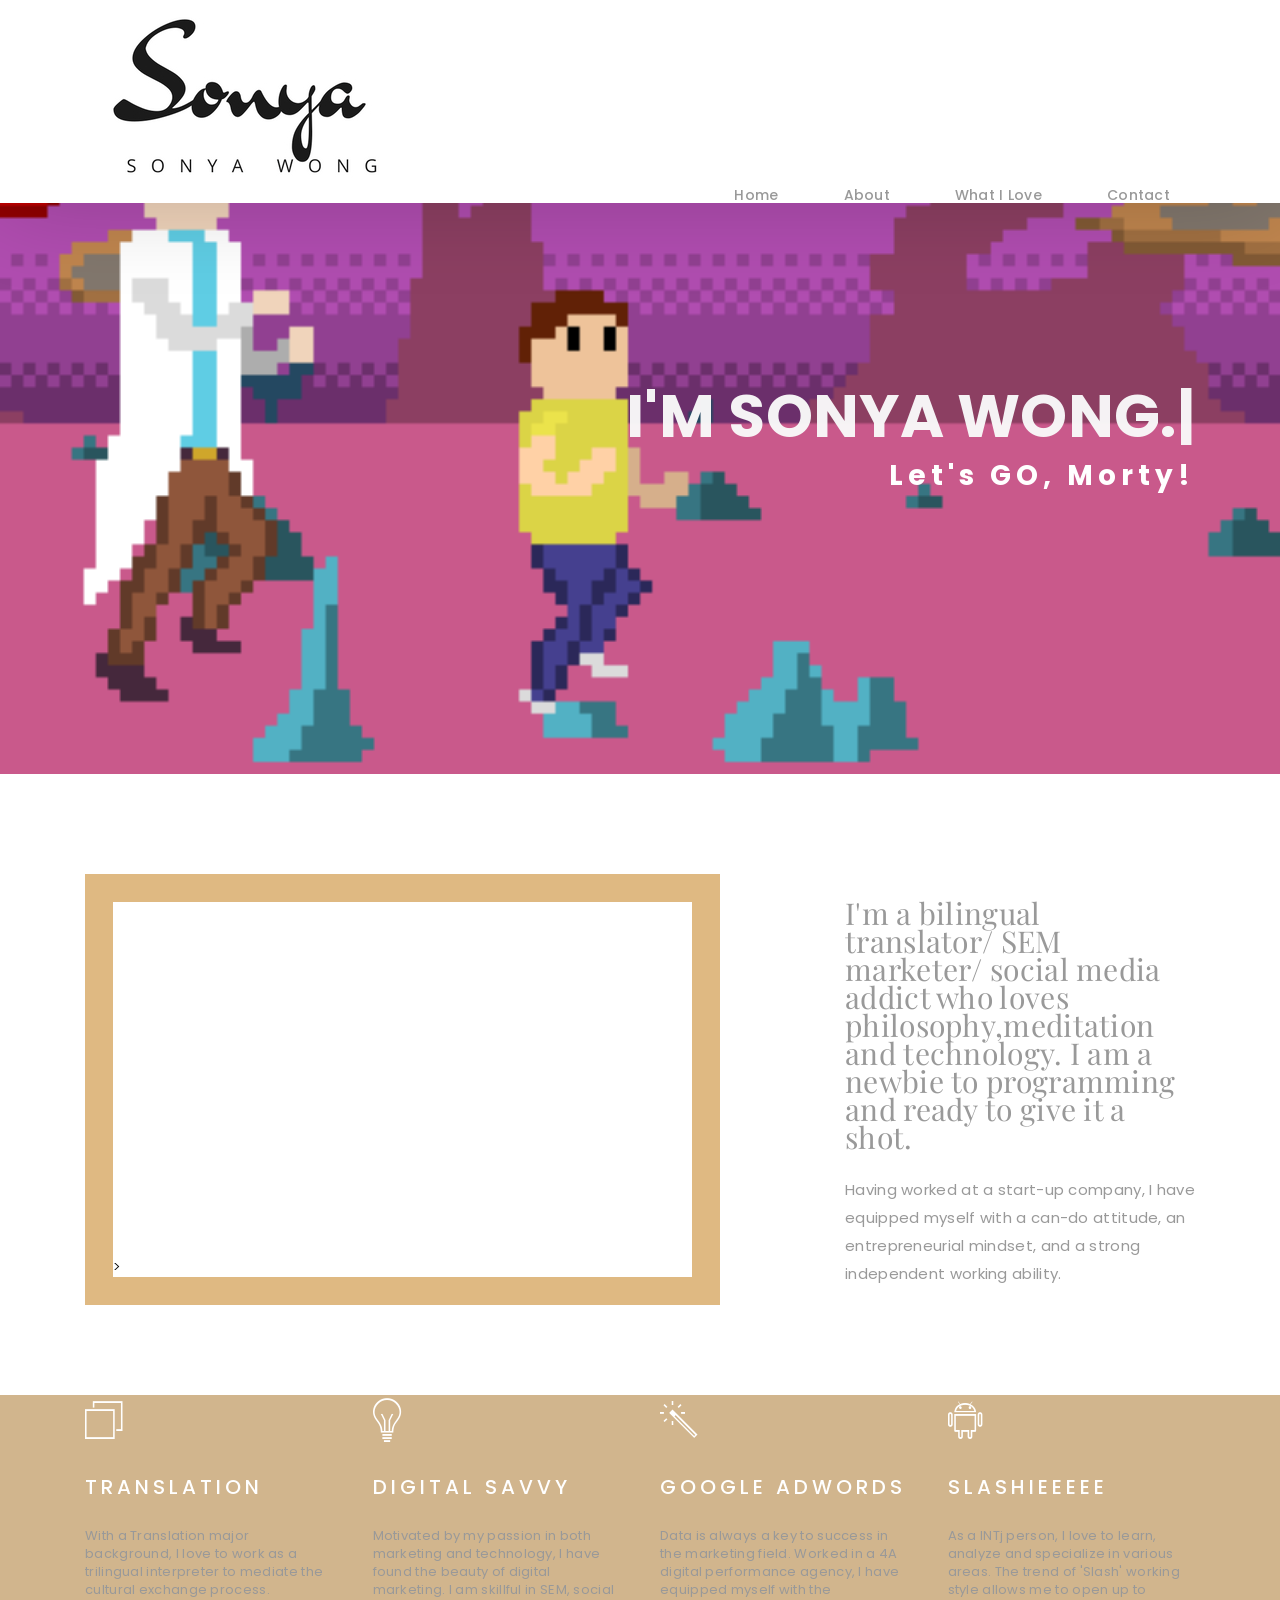
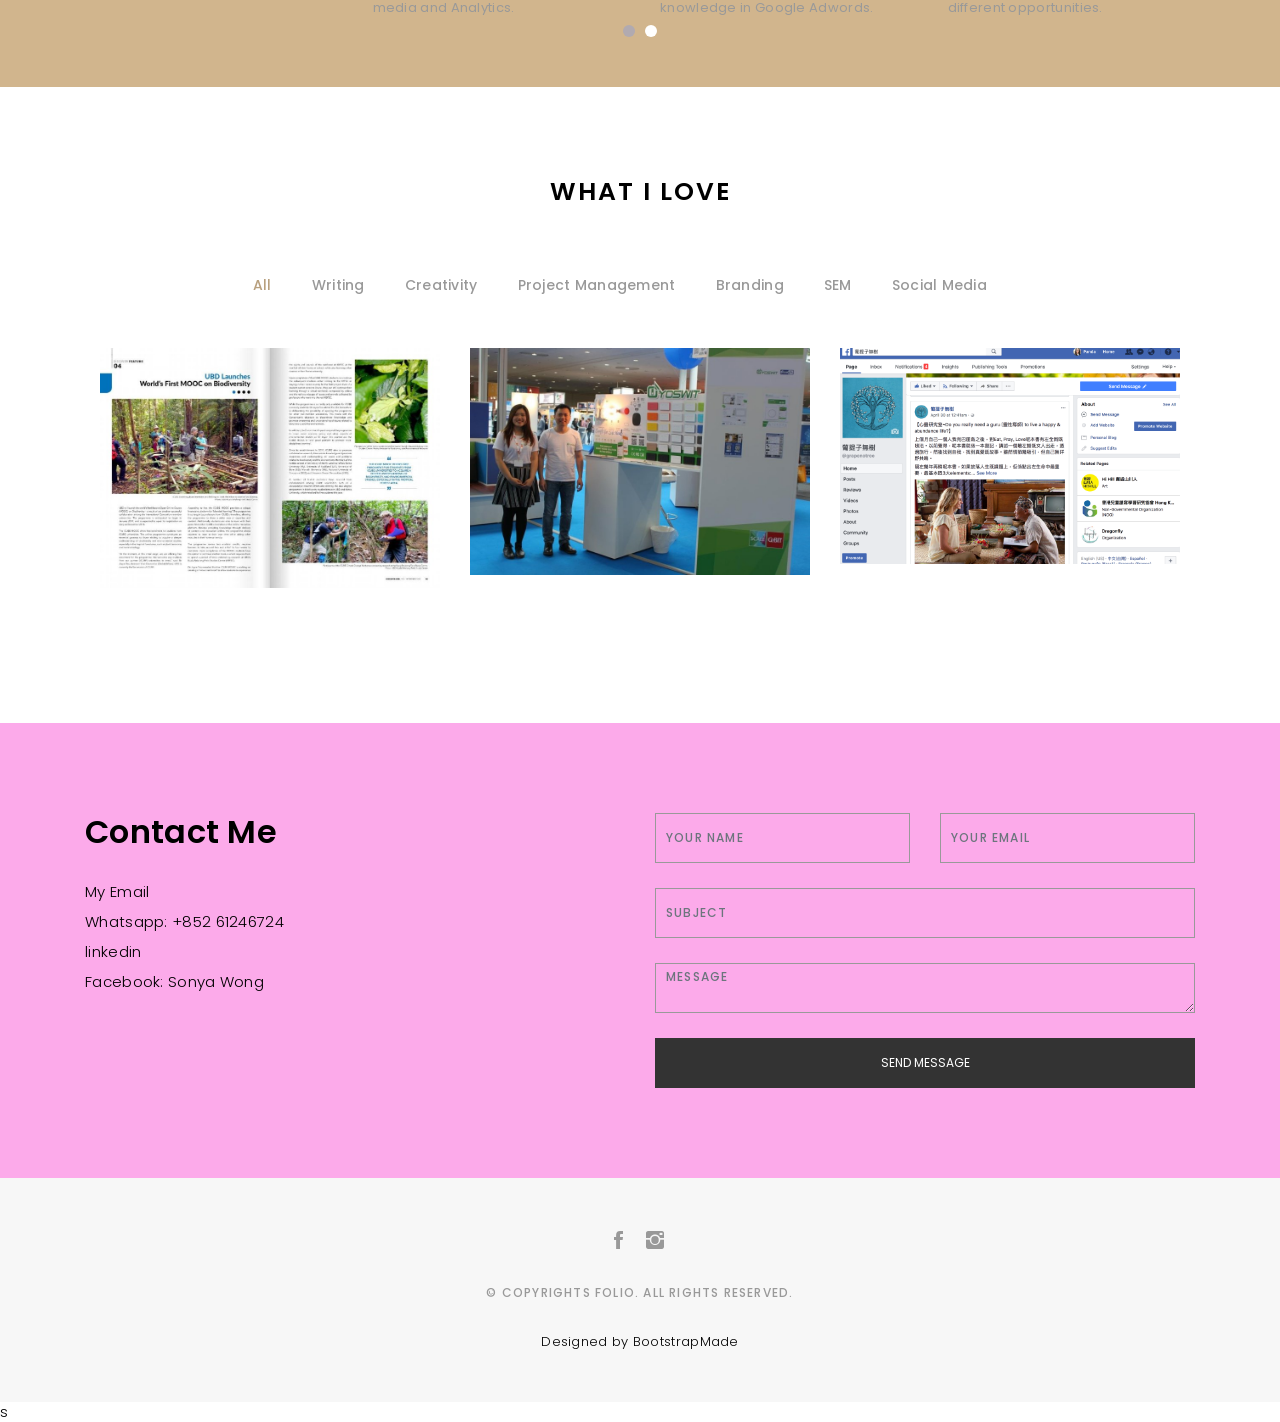
<file: Individual Web_Sonya/Folio/index.html>
<!DOCTYPE html>
<html lang="en">

<head>
  <!-- meta -->
  <meta charset="utf-8">
  <meta content="width=device-width, initial-scale=1.0" name="viewport">

  <title> Sonya Wong</title>
  <meta content="" name="keywords">
  <meta content="" name="description">

  <!-- Google Fonts -->
  <link href="https://fonts.googleapis.com/css?family=Poppins:300,300i,400,400i,500,500i,600,600i,700,700i|Playfair+Display:400,400i,700,700i,900,900i" rel="stylesheet">

  <!-- Bootstrap CSS File -->
  <link href="lib/bootstrap/css/bootstrap.min.css" rel="stylesheet">

  <!-- Libraries CSS Files -->
  <link href="lib/ionicons/css/ionicons.min.css" rel="stylesheet">
  <link href="lib/owlcarousel/assets/owl.carousel.min.css" rel="stylesheet">
  <link href="lib/magnific-popup/magnific-popup.css" rel="stylesheet">
  <link href="lib/hover/hover.min.css" rel="stylesheet">

  <!-- Main Stylesheet File -->
  <link href="css/style.css" rel="stylesheet">

  <!-- Responsive css -->
  <link href="css/responsive.css" rel="stylesheet">

  <!-- Favicon -->
  <link rel="shortcut icon" href="images/sonya4.png">

</head>

<body>

  <!-- start section navbar -->
  <nav id="main-nav">
    <div class="row">
      <div class="container">

        <div class="Sonya">
          <a href="index.html"><img src="images/sonya4.png" alt="sonya"></a>
        </div>

        <div class="responsive"><i data-icon="m" class="ion-navicon-round"></i></div>

        <ul class="nav-menu list-unstyled">
          <li><a href="#header" class="smoothScroll">Home</a></li>
          <li><a href="#about" class="smoothScroll">About</a></li>
          <li><a href="#portfolio" class="smoothScroll">What I Love</a></li>
          <li><a href="#contact" class="smoothScroll">Contact</a></li>
        </ul>

      </div>
    </div>
  </nav>
  <!-- End section navbar -->


  <!-- start section header -->
  <div id="header" class="home">

    <div class="container">
      <div class="header-content">
        <h1>I'm <span class="typed"></span></h1>
        <p><b> Let's GO, Morty!</b></p>
      </div>
    </div>
  </div>
  <!-- End section header -->


  <!-- start section about us -->
  <div id="about" class="paddsection">
    <div class="container">
      <div class="row justify-content-between">

        <div class="col-lg-7 ">
          <div class="div-img-bg">
            <div class="about-img">
                <iframe width="580" height="350"
               src="https://www.youtube.com/embed/faBad-JxWh0" frameborder="0" allow="autoplay; encrypted-media" allowfullscreen></iframe>
>
                </iframe>
            </div>
          </div>
        </div>

        <div class="col-lg-4">
          <div class="about-descr">

            <p class="p-heading"><b>I'm a bilingual translator/ SEM marketer/ social media addict who loves philosophy,meditation and technology. I am a newbie to programming and ready to give it a shot.</b> </p>
            <p class="separator"><b>Having worked at a start-up company, I have equipped myself with a can-do attitude, an entrepreneurial mindset, and a strong independent working ability.</b></p>

          </div>

        </div>
      </div>
    </div>
  </div>
  <!-- end section about us -->


  <!-- start section services -->
  <div id="services">
    <div class="container">

        <div class="services-carousel owl-theme">

          <div class="services-block">

            <i class="ion-ios-browsers-outline"></i>
            <span>Translation</span>
            <p class="separator"><b>With a Translation major background, I love to work as a trilingual interpreter to mediate the cultural exchange process.</b> </p>

          </div>

          <div class="services-block">

            <i class="ion-ios-lightbulb-outline"></i>
            <span>Digital Savvy</span>
            <p class="separator"><b>Motivated by my passion in both marketing and technology, I have found the beauty of digital marketing. I am skillful in SEM, social media and Analytics.</b> </p>

          </div>

          <div class="services-block">

            <i class="ion-ios-color-wand-outline"></i>
            <span>Google Adwords</span>
            <p class="separator"><b>Data is always a key to success in the marketing field. Worked in a 4A digital performance agency, I have equipped myself with the knowledge in Google Adwords.</b> </p>

          </div>

          <div class="services-block">

            <i class="ion-social-android-outline"></i>
            <span>Slashieeeee</span>
            <p class="separator"><b>As a INTj person, I love to learn, analyze and specialize in various areas. The trend of 'Slash' working style allows me to open up to different opportunities.</b> </p>

          </div>

          <div class="services-block">

            <i class="ion-ios-analytics-outline"></i>
            <span>Writer</span>
            <p class="separator"> During my leisure time, I love to write articles, poems and fb posts to share my ideas and thoughts on life, career and religions.</p>

          </div>

          <div class="services-block">

            <i class="ion-ios-camera-outline"></i>
            <span>Startup Fans</span>
            <p class="separator">Having worked at a start-up company, I have equipped myself with a can-do attitude, an entrepreneurial mindset, and a strong independent working ability. </p>

          </div>

        </div>

    </div>

  </div>
  <!-- end section services -->


  <!-- start section portfolio -->
  <div id="portfolio" class="text-center paddsection">

    <div class="container">
      <div class="section-title text-center">
        <h2>What I Love</h2>
      </div>
    </div>

    <div class="container">
      <div class="row">
        <div class="col-md-12">

          <div class="portfolio-list">

            <ul class="nav list-unstyled" id="portfolio-flters">
              <li class="filter filter-active" data-filter=".all">all</li>
              <li class="filter" data-filter=".writing">Writing</li>
              <li class="filter" data-filter=".creativity">Creativity</li>
              <li class="filter" data-filter=".projectmanagement">Project Management</li>
              <li class="filter" data-filter=".branding">Branding</li>
              <li class="filter" data-filter=".SEM">SEM</li>
              <li class="filter" data-filter=".socialmedia">Social Media</li>
            </ul>

          </div>

          <div class="portfolio-container">

            <div class="col-lg-4 col-md-1 portfolio-thumbnail all writing">
              <a class="popup-img" href="images/career/my writing.jpeg">
                <img src="images/career/my writing.jpeg" alt="img">
              </a>
            </div>

            <div class="col-lg-4 col-md-1 portfolio-thumbnail all creativity">
              <a class="popup-img" href="images/career/cebit.jpeg">
                <img src="images/career/cebit.jpeg"  alt="img">
              </a>
            </div>

            <div class="col-lg-4 col-md-1 portfolio-thumbnail all socialmedia">
              <a class="popup-img" href="images/career/facebook page1.png">
                <img src="images/career/facebook page1.png" alt="img">
              </a>
            </div>

          </div>
        </div>
      </div>
    </div>

  </div>
  <!-- End section portfolio -->

  <!-- start sectoion contact -->
  <div id="contact" class="paddsection">
    <div class="container">
      <div class="contact-block1">
        <div class="row">

          <div class="col-lg-6">
            <div class="contact-contact">

              <h2 class="mb-30">Contact Me</h2>

              <ul class="contact-details">
                <li><span> <a href="mailto:sonyawongpro@gmail.co?Subject=Hello%20again" target="_top">My Email</a></span></li>
                <li><span>Whatsapp: +852 61246724</span></li>
                <li><span><a href="https://www.linkedin.com/in/sonyawonghk">linkedin</a></li>
                <li><span>Facebook: Sonya Wong</span></li>
              </ul>

            </div>
          </div>

          <div class="col-lg-6">
            <form action="" method="post" role="form" class="contactForm">
              <div class="row">

                <div id="sendmessage"> I will get back to you soon. Thank you!</div>
                <div id="errormessage"></div>

                <div class="col-lg-6">
                  <div class="form-group contact-block1">
                    <input type="text" name="name" class="form-control" id="name" placeholder="Your Name" data-rule="minlen:4" data-msg="Please enter at least 4 chars" />
                    <div class="validation"></div>
                  </div>
                </div>

                <div class="col-lg-6">
                  <div class="form-group">
                    <input type="email" class="form-control" name="email" id="email" placeholder="Your Email" data-rule="email" data-msg="Please enter a valid email" />
                    <div class="validation"></div>
                  </div>
                </div>

                <div class="col-lg-12">
                  <div class="form-group">
                    <input type="text" class="form-control" name="subject" id="subject" placeholder="Subject" data-rule="minlen:4" data-msg="Please enter at least 8 chars of subject" />
                    <div class="validation"></div>
                  </div>
                </div>

                <div class="col-lg-12">
                  <div class="form-group">
                    <textarea class="form-control" name="message" rows="12" data-rule="required" data-msg="Please write something for us" placeholder="Message"></textarea>
                    <div class="validation"></div>
                  </div>
                </div>

                <div class="col-lg-12">
                  <input type="submit" class="btn btn-defeault btn-send" value="Send message">
                </div>

              </div>
            </form>
          </div>
        </div>
      </div>
    </div>
  </div>
  <!-- start sectoion contact -->
 
  <!-- start section footer -->
  <div id="footer" class="text-center">
    <div class="container">
      <div class="socials-media text-center">

        <ul class="list-unstyled">
          <li><a href="#"><i class="ion-social-facebook"></i></a></li>
          <li><a href="#"><i class="ion-social-instagram"></i></a></li>
        </ul>

      </div>

      <p>&copy; Copyrights Folio. All rights reserved.</p>

      <div class="credits">
        <!--
          All the links in the footer should remain intact.
          You can delete the links only if you purchased the pro version.
          Licensing information: https://bootstrapmade.com/license/
          Purchase the pro version with working PHP/AJAX contact form: https://bootstrapmade.com/buy/?theme=Folio
        -->
        Designed by <a href="https://bootstrapmade.com/">BootstrapMade</a>
      </div>

    </div>
  </div>
  <!-- End section footer -->s

  <!-- JavaScript Libraries -->
  <script src="lib/jquery/jquery.min.js"></script>
  <script src="lib/jquery/jquery-migrate.min.js"></script>
  <script src="lib/bootstrap/js/bootstrap.bundle.min.js"></script>
  <script src="lib/typed/typed.js"></script>
  <script src="lib/owlcarousel/owl.carousel.min.js"></script>
  <script src="lib/magnific-popup/magnific-popup.min.js"></script>
  <script src="lib/isotope/isotope.pkgd.min.js"></script>

  <!-- Contact Form JavaScript File -->
  <script src="contactform/contactform.js"></script>

  <!-- Template Main Javascript File -->
  <script src="js/main.js"></script>

</body>

</html>
</file>
<file: Individual Web_Sonya/Folio/css/style.css>
body {
  background: white;
  color: #000000;
  font-family: 'Poppins', helvetica;
  font-size: 15px;
  font-weight: 300;
  line-height: 20px;
  letter-spacing: 0.02em;
  overflow-x: hidden;
  margin: 0 auto;
  padding: 0;
  -moz-box-sizing: border-box;
  -ms-box-sizing: border-box;
  -o-box-sizing: border-box;
  -webkit-box-sizing: border-box;
  box-sizing: border-box;
}

h1, h2, h3, h4, h5, h6 {
  margin: 0;
}

h2 {
  color: #000000;
  font-weight: 600;
}

h4 {
  color: #000000;
  font-size: 14px;
  font-weight: 600;
}

a {
  color: #000000;
  text-decoration: none !important;
  -moz-transition: all 0.5s ease-in-out 0s;
  -ms-transition: all 0.5s ease-in-out 0s;
  -o-transition: all 0.5s ease-in-out 0s;
  -webkit-transition: all 0.5s ease-in-out 0s;
  transition: all 0.5s ease-in-out 0s;
}

a:hover {
  -moz-transition: all 0.5s ease-in-out 0s;
  -ms-transition: all 0.5s ease-in-out 0s;
  -o-transition: all 0.5s ease-in-out 0s;
  -webkit-transition: all 0.5s ease-in-out 0s;
  transition: all 0.5s ease-in-out 0s;
}

a:hover, a:focus {
  color: #b8a07e;
  text-decoration: underline;
}

nav ul li a {
  padding: 2px 0 0 0;
  position: relative;
  display: block;
  font-size: 12px;
  color: #999999;
  letter-spacing: 0.1em;
  font-weight: 500;
  line-height: 14px;
  text-transform: uppercase;
  -moz-transition: all 0.5s ease-in-out 0s;
  -ms-transition: all 0.5s ease-in-out 0s;
  -o-transition: all 0.5s ease-in-out 0s;
  -webkit-transition: all 0.5s ease-in-out 0s;
  transition: all 0.5s ease-in-out 0s;
}

p {
  margin: 25px 0;
  padding: 0;
  font-size: 15px;
  color: #999999;
  line-height: 28px;
}

::-moz-selection {
  background: #b8a07e;
  color: #fff;
}

::selection {
  background: #b8a07e;
  color: #fff;
}

.btn {
  background: #333;
  border: medium none;
  border-radius: 0;
  color: #fff;
  font-size: 12px;
  height: 50px;
  line-height: 50px;
  padding: 0 30px;
  text-transform: uppercase;
}

.btn:hover, .btn:focus {
  color: #fff;
}

.padDiv {
  padding: 30px 20px;
}

.section-title {
  margin-bottom: 70px;
}

.section-title h2 {
  font-size: 25px;
  letter-spacing: 2px;
  text-transform: uppercase;
}

.form-control {
  background-color: transparent;
  border: 1px solid #999;
  border-radius: 0;
  color: #999999;
  font-size: 12px;
  font-weight: 500;
  height: 50px;
  letter-spacing: 0.1em;
  padding-left: 10px;
  margin: 0 0 25px 0;
  line-height: 14px;
  text-transform: uppercase;
}

.form-control:focus {
  box-shadow: none;
  outline: 0 none;
}

.paddsection {
  padding-top: 90px;
  padding-bottom: 90px;
}

.paddsections {
  padding-top: 90px;
  padding-bottom: 90px !important;
}

.hvr-shutter-in-horizontal::before {
  background: #333;
}

.hvr-shutter-in-horizontal:hover {
  background: #b8a07e;
}

.mb-30 {
  margin-bottom: 30px;
}

/*-----------------------------------------------------------------------------------*/
/*  Navbar Top
/*-----------------------------------------------------------------------------------*/

nav {
  position: fixed;
  background: #fff;
  z-index: 1000;
  width: 100%;
  padding: 5px;
  display: none;
  -webkit-box-shadow: 0px 2px 92px 0px rgba(0, 0, 0, 0.18);
  -moz-box-shadow: 0px 2px 92px 0px rgba(0, 0, 0, 0.18);
  box-shadow: 0px 2px 92px 0px rgba(0, 0, 0, 0.18);
}

.nav-menu {
  float: right;
  line-height: 20px;
  margin-bottom: 0;
  padding-top: 5px;
}

nav ul li {
  float: left;
  margin-right: 25px;
  font-family: 'Poppins', sans-serif;
  font-size: 14px;
  margin-left: 40px;
}

nav ul li a {
  padding: 2px 0 0 0;
  position: relative;
  display: block;
  font-size: 14px;
  color: #999999;
  font-family: 'Poppins', helvetica;
  font-weight: 500;
  line-height: 16px;
  text-transform: uppercase;
  letter-spacing: 0.02em;
  text-transform: capitalize;
}

.logo {
  float: left;
}

.logo img {
  width: 50px;
  height: 15px;
}

.responsive {
  display: none;
  font-size: 23px;
}

.active {
  color: #afafaf;
}

/*----------------------------------------------------------------------------------*/
/*  Header
/*-----------------------------------------------------------------------------------*/

#header {
  background: url("../images/gif/rick\ and\ morty.gif") repeat scroll center center / cover;
  height: 86vh;
  width: 100%;
}


#header .header-content {
  height: 100vh;
  text-align: right;
  width: 100%;
  display: flex;
  justify-content: center;
  flex-direction: column;
}

.header-content h1 {
  font-size: 60px;
  font-weight: 700;
  margin-bottom: 10px;
  text-transform: uppercase;
  color: rgba(248, 248, 248, 0.973);
}

.header-content p {
  font-size: 28px;
  letter-spacing: 5px;
  margin-top: 0;
  margin-bottom: 30px;
  text-transform: capitalize;
  color: #fff;
  font-weight: 500;
}

/*-----------------------------------------------------------------------------------*/
/*  Aout-us
/*-----------------------------------------------------------------------------------*/

#about {
  width: 100%;
  height: auto;
  background: #ffffff;
  padding-top: 100px;
}

#about .div-img-bg {
  padding-bottom: 0px;
  border: 28px solid #cc8d359d;
}

#about .div-img-bg .about-img img {
  width: 100%;
  box-shadow: 0px 0px 85px 0px rgba(0, 0, 0, 0.14);
  margin-top:  20px;
  margin-left: 20px;
  height: 350px;
  object-fit: cover;
}

#about .about-descr .p-heading {
  font-family: 'Playfair Display', serif;
  font-size: 30px;
  text-align: left;
}

#about .about-descr .separator {
  max-width: 100%;
  margin-bottom: 0;
  text-align: left;
}

/*-----------------------------------------------------------------------------------*/
/*   Services
/*-----------------------------------------------------------------------------------*/

#services {
  background: #d1b58d;
  position: relative;
  padding-bottom: 45px;
}

.owl-item {
  float: left;
}
.services-block span {
  margin: 30px 0;
  position: relative;
  font-size: 20px;
  color: #ffffff;
  letter-spacing: 0.2em;
  font-weight: 500;
  text-transform: uppercase;
  display: block;
}

.services-block .separator {
  margin: 0;
  font-size: 13px;
  line-height: 18px;
}

.services-block i {
  font-size: 50px;
  color: #ffffff;
  line-height: 50px;
}


.services-carousel  .owl-stage-outer {
  overflow: hidden;
}

.services-carousel .owl-dots {
  margin-top: 5px;
  text-align: center;
}

.services-carousel .owl-dot {
  display: inline-block;
  margin: 0 5px;
  width: 12px !important;
  height: 12px !important;
  border-radius: 50%;
  border: 0;
  padding: 0 !important;
  background-color: rgb(255, 255, 255);
  cursor: pointer;
}

.services-carousel .owl-dot.active {
  background-color: #b1aab0;
}

.owl-nav {
  display: none;
}


/*-----------------------------------------------------------------------------------*/
/*  Portfolio
/*-----------------------------------------------------------------------------------*/

#portfolio {
  position: relative;
  padding-bottom: 50px;
}

#portfolio .portfolio-list {
  margin-bottom: 50px;
}

#portfolio .portfolio-list .nav {
  display: inline-block;
  margin: 0;
}

#portfolio .portfolio-list .nav li {
  margin: 0 40px 0 0;
  float: left;
  font-size: 14px;
  color: #999999;
  line-height: 16px;
  cursor: pointer;
  font-family: 'Poppins', helvetica;
  font-weight: 500;
  letter-spacing: 0.02em;
  text-transform: capitalize;
  -moz-transition: all 0.5s ease-in-out 0s;
  -ms-transition: all 0.5s ease-in-out 0s;
  -o-transition: all 0.5s ease-in-out 0s;
  -webkit-transition: all 0.5s ease-in-out 0s;
  transition: all 0.5s ease-in-out 0s;
}

#portfolio .portfolio-list .nav li:hover, #portfolio .portfolio-list .nav li.filter-active  {
  color: #b8a07e;
  -moz-transition: all 0.5s ease-in-out 0s;
  -ms-transition: all 0.5s ease-in-out 0s;
  -o-transition: all 0.5s ease-in-out 0s;
  -webkit-transition: all 0.5s ease-in-out 0s;
  transition: all 0.5s ease-in-out 0s;
}

#portfolio .portfolio-container {
  display: inline-block;
  margin-bottom: 50px;
  width: 100%;
}

.portfolio-thumbnail {
  margin-bottom: 30px;
  overflow: hidden;
}

.portfolio-thumbnail img {
  max-width: 100%;
}

/*-----------------------------------------------------------------------------------*/
/*  Journal
/*-----------------------------------------------------------------------------------*/

#journal,  #journal-blog {
  height: auto;
  width: 100%;
  background: #f7f7f7;
  padding-bottom: 60px;
  position: relative;
}

#journal-blog {
  background: #fff;
  padding-bottom: 30px;
}

#journal .journal-block {
  display: inline-block;
  height: auto;
  width: 100%;
}

#journal .journal-block .journal-info {
  position: relative;
}

.journal-block .journal-info img {
  max-width: 100%;
}

.journal-block .journal-info .journal-txt {
  padding: 25px 0px;
  position: relative;
}

.journal-block .journal-info .journal-txt h4 a {
  display: block;
  font-size: 19px;
  line-height: 24px;
  margin: 0 0 13px 0;
  font-weight: 500;
  color: #292929;
  -moz-transition: all 0.5s ease-in-out 0s;
  -ms-transition: all 0.5s ease-in-out 0s;
  -o-transition: all 0.5s ease-in-out 0s;
  -webkit-transition: all 0.5s ease-in-out 0s;
  transition: all 0.5s ease-in-out 0s;
}

.journal-block .journal-info .journal-txt h4 a:hover {
  color: #b8a07e;
  -moz-transition: all 0.5s ease-in-out 0s;
  -ms-transition: all 0.5s ease-in-out 0s;
  -o-transition: all 0.5s ease-in-out 0s;
  -webkit-transition: all 0.5s ease-in-out 0s;
  transition: all 0.5s ease-in-out 0s;
}

.journal-block .journal-info .journal-txt p {
  margin: 0;
  font-size: 14px;
  line-height: 24px;
}

/*-----------------------------------------------------------------------------------*/
/*  Contact
/*-----------------------------------------------------------------------------------*/

#contact {
  background: #fcaaea;
  height: auto;
  width: 100%;
}

.contact-details {
  list-style: none;
  margin: 0;
  padding: 0;
}

.contact-details li {
  padding-bottom: 10px;
}

#contact input, #contact textarea {
  width: 100%;
}


#contact  #sendmessage {
  color: #18d26e;
  border: 1px solid #18d26e;
  display: none;
  text-align: center;
  padding: 15px;
  font-weight: 600;
  margin: 15px;
}

#contact  #errormessage {
  color: red;
  display: none;
  border: 1px solid red;
  text-align: center;
  padding: 15px;
  font-weight: 600;
  margin: 15px;
}

#contact #sendmessage.show, #contact #errormessage.show, #contact .show {
  display: block;
}

#contact .validation {
  color: red;
  display: none;
  margin: 0 0 20px;
  font-weight: 400;
  font-size: 13px;
}

/*-----------------------------------------------------------------------------------*/
/*  Footer
/*-----------------------------------------------------------------------------------*/

#footer {
  background: #f7f7f7;
  padding-top: 50px;
  padding-bottom: 50px;
}

#footer .socials-media {
  width: 100%;
}

#footer .socials-media ul {
  display: inline-block;
  float: none;
  margin: 0 0 20px 0;
}

#footer .socials-media ul li {
  float: left;
  margin-left: 10px;
  margin-right: 10px;
}

#footer .socials-media ul li a {
  font-size: 24px;
  color: #999;
  letter-spacing: 0.1em;
  font-weight: 500;
  background: transparent;
  text-transform: uppercase;
  -moz-transition: all 0.5s ease-in-out 0s;
  -ms-transition: all 0.5s ease-in-out 0s;
  -o-transition: all 0.5s ease-in-out 0s;
  -webkit-transition: all 0.5s ease-in-out 0s;
  transition: all 0.5s ease-in-out 0s;
}

#footer .socials-media ul li a:hover {
  color: #b8a07e;
  -moz-transition: all 0.5s ease-in-out 0s;
  -ms-transition: all 0.5s ease-in-out 0s;
  -o-transition: all 0.5s ease-in-out 0s;
  -webkit-transition: all 0.5s ease-in-out 0s;
  transition: all 0.5s ease-in-out 0s;
}

#footer p {
  font-size: 12px;
  letter-spacing: 0.1em;
  font-weight: 500;
  margin-top: 0;
  text-transform: uppercase;
}

.credits {
  font-size: 13px;
}
</file>
<file: Individual Web_Sonya/Folio/css/responsive.css>
/** Width between 1200x to 0
 *  ~~~~~~~~~~~~~~~~~~~~~~~~~~~~~~~~~~~~
 */

@media (min-width: 1200px) {

}

/** Width between 992px to 1199px
 *  ~~~~~~~~~~~~~~~~~~~~~~~~~~~~~~~~~~~~
 */

@media (min-width: 992px) and (max-width: 1199px) {
  
}

/** Width between 768px to 991px
 *  ~~~~~~~~~~~~~~~~~~~~~~~~~~~~~~~~~~~~
 */

@media (min-width: 768px) and (max-width: 991px) {
  /* Navbar */
  nav {
    padding: 10px 15px;
  }
  .nav-menu {
    margin-top: 40px;
    display: none;
    float: none;
    width: 100%;
  }
  .nav-menu li {
    float: none;
    width: 100%;
    text-align: center;
    border-top: 1px solid #f7f7f7;
    line-height: 45px;
    margin-left: 0;
    padding-top: 10px;
    padding-bottom: 10px;
  }
  .responsive {
    float: right;
    padding-top: 15px;
    display: block;
  }
  /* About */
  .head-info .header-content .cmaster h1 {
    font-size: 32px;
  }
  #about .div-img-bg {
    padding: 0;
  }
  #about .div-img-bg .about-img img {
    margin-top: 0%;
    margin-left: calc(0% - 0px);
  }
  #about .about-descr .p-heading {
    font-size: 20px;
  }
  #about .about-descr .separator {
    max-width: 100%;
    margin-bottom: 0;
  }
  /* portfolio */
  #portfolio .portfolio-list .nav li {
    float: none;
    margin: 20px;
    display: inline-block;
  }
  /* journal */
  #journal .journal-block .journal-info {
    margin-bottom: 30px;
  }
  /* Contact */
  .contact-contact {
    margin-bottom: 30px;
  }
  /* Footer */
  #footer .socials-media ul li {
    margin-right: 0;
    margin-left: 0;
    float: none;
    display: inline-block;
  }
}

/** Width between 767px to 0
 *  ~~~~~~~~~~~~~~~~~~~~~~~~~~~~~~~~~~~~
 */

@media (max-width: 767px) {
  /* Navbar */
  nav {
    padding: 20px 15px;
  }
  .nav-menu {
    margin-top: 40px;
    display: none;
    float: none;
    width: 100%;
  }
  .nav-menu li {
    float: none;
    width: 100%;
    text-align: center;
    border-top: 1px solid #f7f7f7;
    line-height: 45px;
    margin-left: 0;
    padding-top: 10px;
    padding-bottom: 10px;
  }
  .responsive {
    float: right;
    padding-top: 15px;
    display: block;
  }
  /* About */
  .head-info .header-content h1 {
    font-size: 32px;
  }
  #about .div-img-bg {
    padding: 0;
  }
  #about .div-img-bg .about-img img {
    margin-top: 0%;
    margin-left: calc(0% - 0px);
  }
  #about .about-descr .p-heading {
    font-size: 20px;
  }
  #about .about-descr .separator {
    max-width: 100%;
    margin-bottom: 0;
  }
  /* portfolio */
  #portfolio .portfolio-list .nav li {
    float: none;
    margin: 20px;
    display: inline-block;
  }
  /* journal */
  #journal .journal-block .journal-info {
    margin-bottom: 30px;
  }
  /* Contact */
  .contact-contact {
    margin-bottom: 30px;
  }
  /* Footer */
  #footer .socials-media ul li {
    margin-right: 0;
    margin-left: 0;
    float: none;
    display: inline-block;
  }
}

/** Width between 600px to 0
 *  ~~~~~~~~~~~~~~~~~~~~~~~~~~~~~~~~~~~~
 */

@media (max-width: 600px) {
  /* Navbar */
  nav {
    padding: 20px 15px;
  }
  .nav-menu {
    margin-top: 40px;
    display: none;
    float: none;
    width: 100%;
  }
  .nav-menu li {
    float: none;
    width: 100%;
    text-align: center;
    border-top: 1px solid #f7f7f7;
    line-height: 45px;
    margin-left: 0;
    padding-top: 10px;
    padding-bottom: 10px;
  }
  .responsive {
    float: right;
    padding-top: 15px;
    display: block;
  }
  /* About */
  .head-info .header-content h1 {
    font-size: 32px;
  }
  #about .div-img-bg {
    padding: 0;
  }
  #about .div-img-bg .about-img img {
    margin-top: 0%;
    margin-left: calc(0% - 0px);
  }
  #about .about-descr .p-heading {
    font-size: 20px;
  }
  #about .about-descr .separator {
    max-width: 100%;
    margin-bottom: 0;
  }
  /* portfolio */
  #portfolio .portfolio-list .nav li {
    float: none;
    margin: 10px;
    display: inline-block;
  }
  /* journal */
  #journal .journal-block .journal-info {
    margin-bottom: 30px;
  }
  /* Contact */
  .contact-contact {
    margin-bottom: 30px;
  }
  /* Footer */
  #footer .socials-media ul li {
    margin-right: 0;
    margin-left: 0;
    float: none;
    display: inline-block;
  }
}

/** Width between 480px to 0
 *  ~~~~~~~~~~~~~~~~~~~~~~~~~~~~~~~~~~~~
 */

@media (max-width: 480px) {
  /* Navbar */
  nav {
    padding: 20px 15px;
  }
  .nav-menu {
    margin-top: 40px;
    display: none;
    float: none;
    width: 100%;
  }
  .nav-menu li {
    float: none;
    width: 100%;
    text-align: center;
    border-top: 1px solid #f7f7f7;
    line-height: 45px;
    margin-left: 0;
    padding-top: 10px;
    padding-bottom: 10px;
  }
  .responsive {
    float: right;
    padding-top: 15px;
    display: block;
  }
  /* About */
  .head-info .header-content h1 {
    font-size: 32px;
  }
  #about .div-img-bg {
    padding: 0;
  }
  #about .div-img-bg .about-img img {
    margin-top: 0%;
    margin-left: calc(0% - 0px);
  }
  #about .about-descr .p-heading {
    font-size: 20px;
  }
  #about .about-descr .separator {
    max-width: 100%;
    margin-bottom: 0;
  }
  /* portfolio */
  #portfolio .portfolio-list .nav li {
    float: none;
    margin: 20px;
  }
  /* journal */
  #journal .journal-block .journal-info {
    margin-bottom: 30px;
  }
  /* Contact */
  .contact-contact {
    margin-bottom: 30px;
  }
  /* Footer */
  #footer .socials-media ul li {
    margin-right: 0;
    margin-left: 0;
    float: none;
    display: inline-block;
  }
}

/** Width between 320px to 0
 *  ~~~~~~~~~~~~~~~~~~~~~~~~~~~~~~~~~~~~
 */

@media (max-width: 320px) {
  /* Navbar */
  nav {
    padding: 20px 15px;
  }
  .nav-menu {
    margin-top: 40px;
    display: none;
    float: none;
    width: 100%;
  }
  .nav-menu li {
    float: none;
    width: 100%;
    text-align: center;
    border-top: 1px solid #f7f7f7;
    line-height: 45px;
    margin-left: 0;
    padding-top: 10px;
    padding-bottom: 10px;
  }
  .responsive {
    float: right;
    padding-top: 15px;
    display: block;
  }
  /* About */
  .head-info .header-content h1 {
    font-size: 32px;
  }
  #about .div-img-bg {
    padding: 0;
  }
  #about .div-img-bg .about-img img {
    margin-top: 0%;
    margin-left: calc(0% - 0px);
  }
  #about .about-descr .p-heading {
    font-size: 20px;
  }
  #about .about-descr .separator {
    max-width: 100%;
    margin-bottom: 0;
  }
  /* portfolio */
  #portfolio .portfolio-list .nav li {
    float: none;
    margin: 20px;
  }
  /* journal */
  #journal .journal-block .journal-info {
    margin-bottom: 30px;
  }
  /* Contact */
  .contact-contact {
    margin-bottom: 30px;
  }
  /* Footer */
  #footer .socials-media ul li {
    margin-right: 0;
    margin-left: 0;
    float: none;
    display: inline-block;
  }
  /* Single page */
  .entry-comments-body span {
    display: inline-block;
    margin-right: 0;
  }
}
</file>
